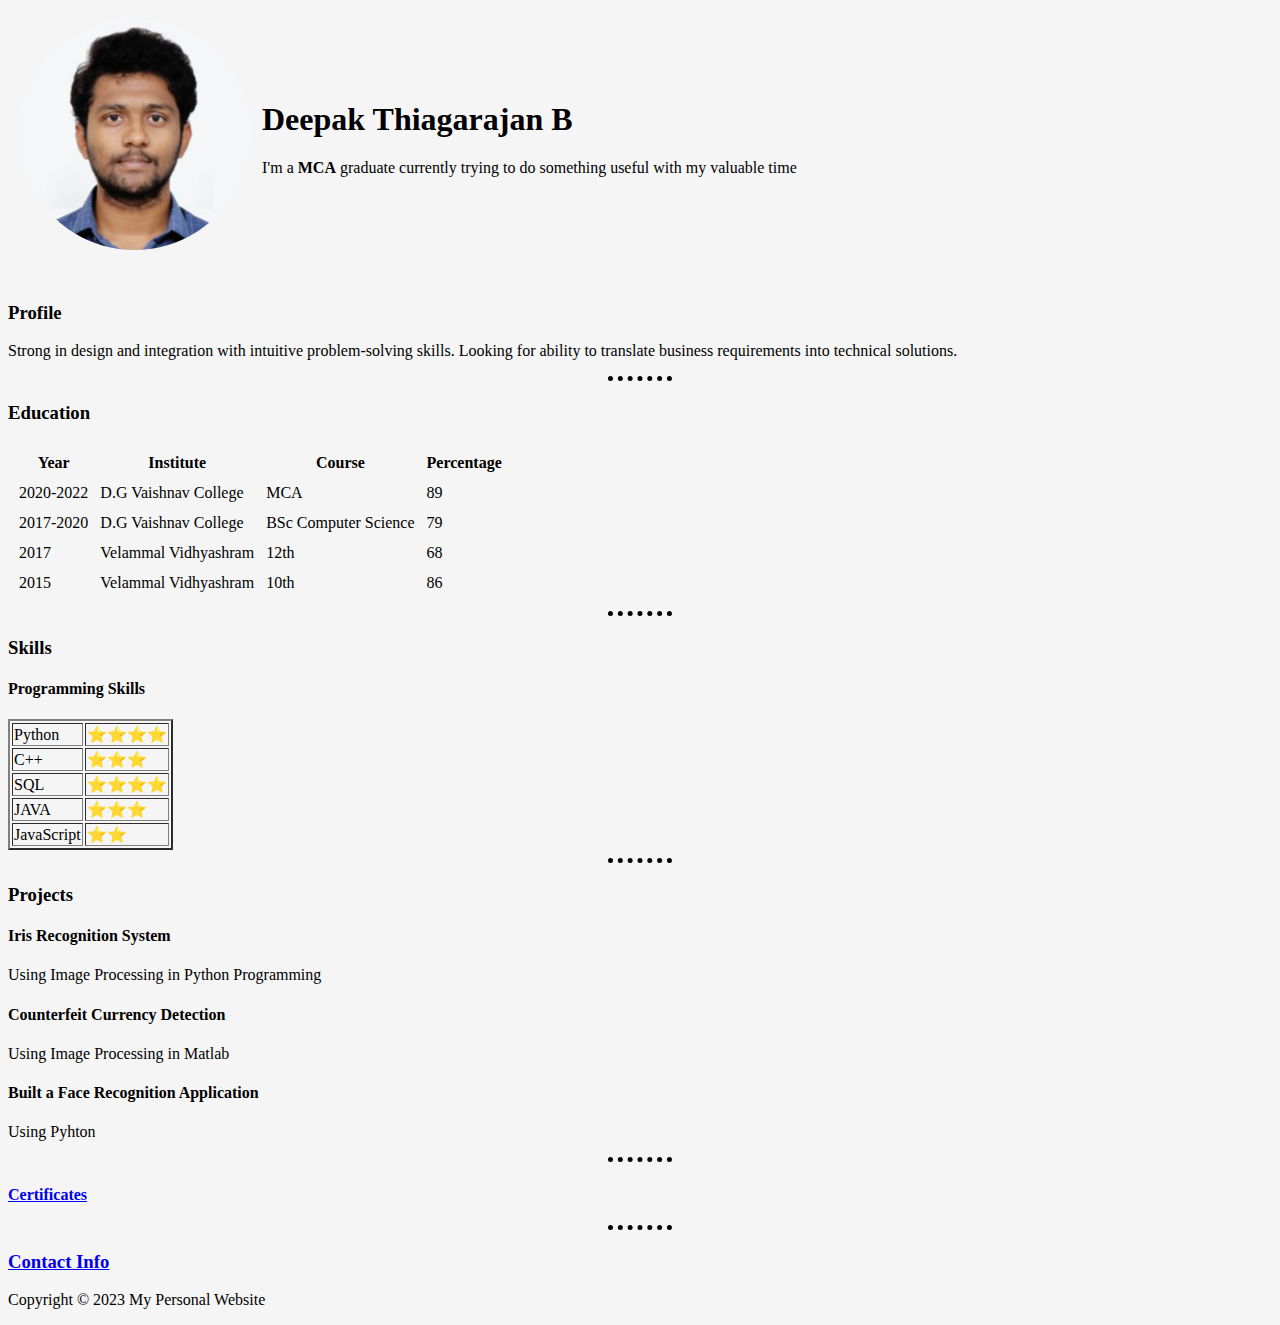
<file: index.html>
<!DOCTYPE html>
<html lang="en">
<head>
    <meta charset="UTF-8">

    <meta name="viewport" content="width=device-width, initial-scale=1.0">
    <title> Deepak CV 🧛‍♂️</title>
    <link rel="stylesheet" href="style.css">

</head>

<body>
    <main>
    <table cellspacing="10">
        <tr>
            <td><img src="dp.jpg"</td>
            <td><h1>Deepak Thiagarajan B</h1>
                <p>I'm a <b>MCA</b> graduate currently trying to do something useful with my valuable time</b></p></td>
        </tr>
    </table>
   <br>
    
    <h3>Profile</h3>
    <p>Strong in design and integration with intuitive
        problem-solving skills. Looking for ability to
        translate business requirements into technical
        solutions.
    </p>
    <hr size="3">

    <h3>Education</h3>
    <table cellspacing="10">
        <thead>
            <tr>
                <th>Year</th>
                <th>Institute</th>
                <th>Course</th>
                <th>Percentage</th>
            </tr>
        </thead>
        <tbody>
            <tr>
                <td>2020-2022</td>
                <td>D.G Vaishnav College</td>
                <td>MCA</td>
                <td>89</td>
            </tr>
            <tr>
                <td>2017-2020</td>
                <td>D.G Vaishnav College</td>
                <td>BSc Computer Science</td>
                <td>79</td>
            </tr>
            <tr>
                <td>2017</td>
                <td>Velammal Vidhyashram</td>
                <td>12th</td>
                <td>68</td>
            </tr>
            <tr>
                <td>2015</td>
                <td>Velammal Vidhyashram</td>
                <td>10th</td>
                <td>86</td>
            </tr>


        </tbody>
        
    </table>
    
    
    
    <hr size="3">

    <h3>Skills</h3>
    <h4>Programming Skills</h4>
    <table border="2">
        <tr>
            <td>Python</td>
            <td>⭐⭐⭐⭐</td>
        </tr>
        <tr>
            <td>C++</td>
            <td>⭐⭐⭐</td>
        </tr>
        <tr>
            <td>SQL</td>
            <td>⭐⭐⭐⭐</td>
        </tr>
        <tr>
            <td>JAVA</td>
            <td>⭐⭐⭐</td>
        </tr>
        <tr>
            <td>JavaScript</td>
            <td>⭐⭐</td>
        </tr>
    </table>   
    <hr size="3">
    
    <h3>Projects</h3>
    <h4>Iris Recognition System</h4>
    <p>Using Image Processing in Python Programming</p>
    <h4>Counterfeit Currency Detection</h4>
    <p>Using Image Processing in Matlab</p>
    <h4>Built a Face Recognition Application</h4>
    <p>Using Pyhton</p>
    <hr size="3">

    <h4><a href="certificates.html">Certificates</a></h4>
    <hr size="3">

    <section id="Contact">
        <h3><a href="contact.html">Contact Info</a></h3>

    </section>
    </main>
    <footer>
        <p>Copyright &copy; 2023 My Personal Website</p>
    </footer>
</body>
</html>
</file>
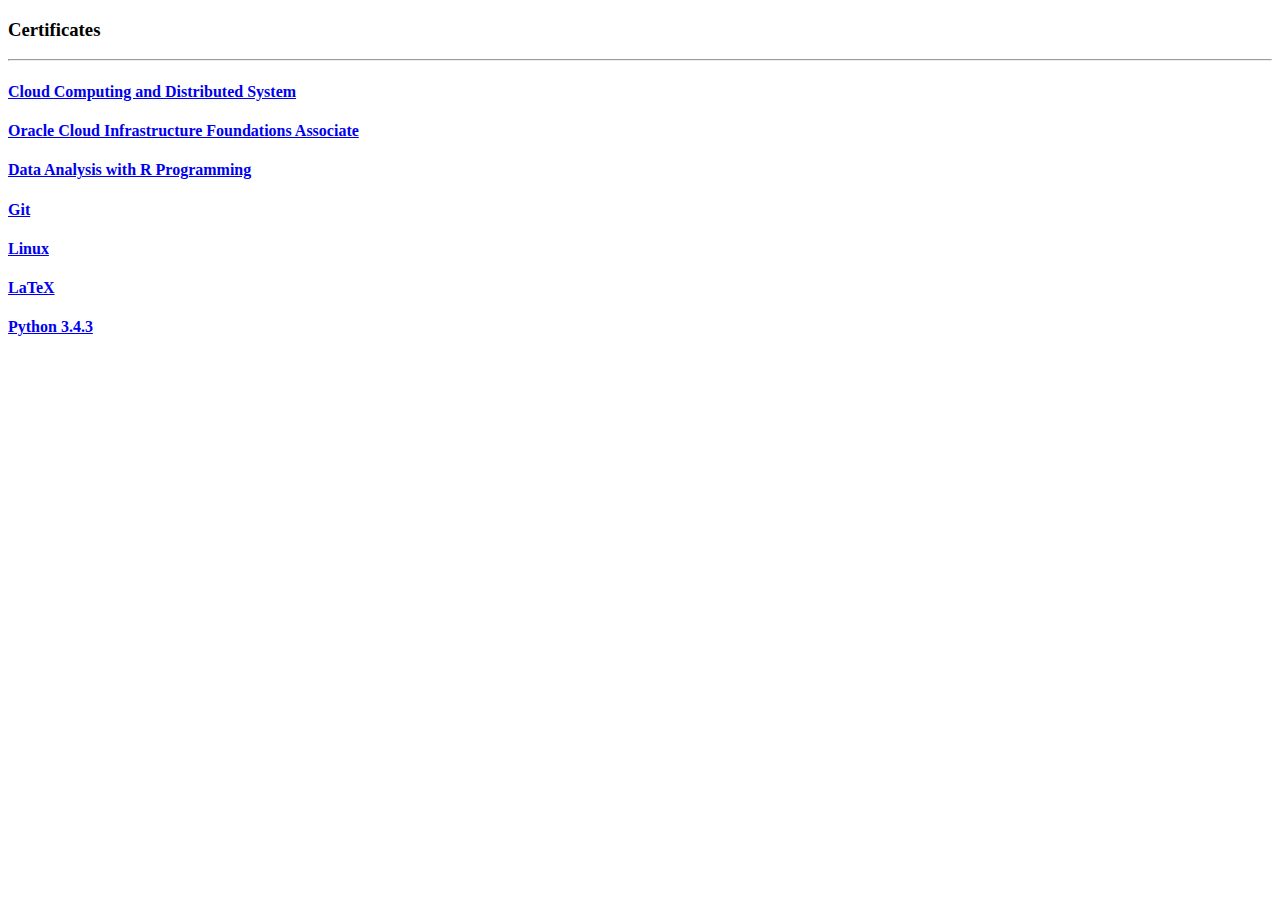
<file: certificates.html>
<!DOCTYPE html>
<html lang="en">
<head>
    <meta charset="UTF-8">
    <meta http-equiv="X-UA-Compatible" content="IE=edge">
    <meta name="viewport" content="width=device-width, initial-scale=1.0">
</head>
<body>
    <h3>Certificates</h3>
    <hr>
    <p><a href="https://drive.google.com/file/d/1aJSqc6cru5j0o4M0H77tZzr_BbR42U49/view"><h4>Cloud Computing and Distributed System</h4></a></p>
    <p><a href="https://drive.google.com/file/d/1yDi1BSC0KgK8R41SVAzcJpQsixnYEbOJ/view?usp=share_link"><h4>Oracle Cloud Infrastructure Foundations Associate</h4></a></p>
    <p><a href="https://drive.google.com/file/d/1rscIBeBIHtuCLI4w0jnaou6aQu91AIeo/view?usp=share_link"><h4>Data Analysis with R Programming</h4></a></p>
    <p><a href="https://drive.google.com/file/d/1w7S9u7LxdbYtBAj64o1m7zas6IL444S4/view?usp=share_link"><h4>Git</h4></a></p>
    <p><a href="https://drive.google.com/file/d/1oKtmOaQehQKqs49t1BlbJNsiWuSL__og/view?usp=share_link"><h4>Linux</h4></a></p>
    <p><a href="https://drive.google.com/file/d/1c1_WusGNer-o3PauCNtJGOxlO4S-1iyn/view?usp=share_link"><h4>LaTeX</h4></a></p>
    <p><a href="https://drive.google.com/file/d/1TMaNLzKMLJxRGYJLFotDWiIxIHY32bLV/view?usp=share_link"><h4>Python 3.4.3</h4></a></p>   
</body>
</html>
</file>
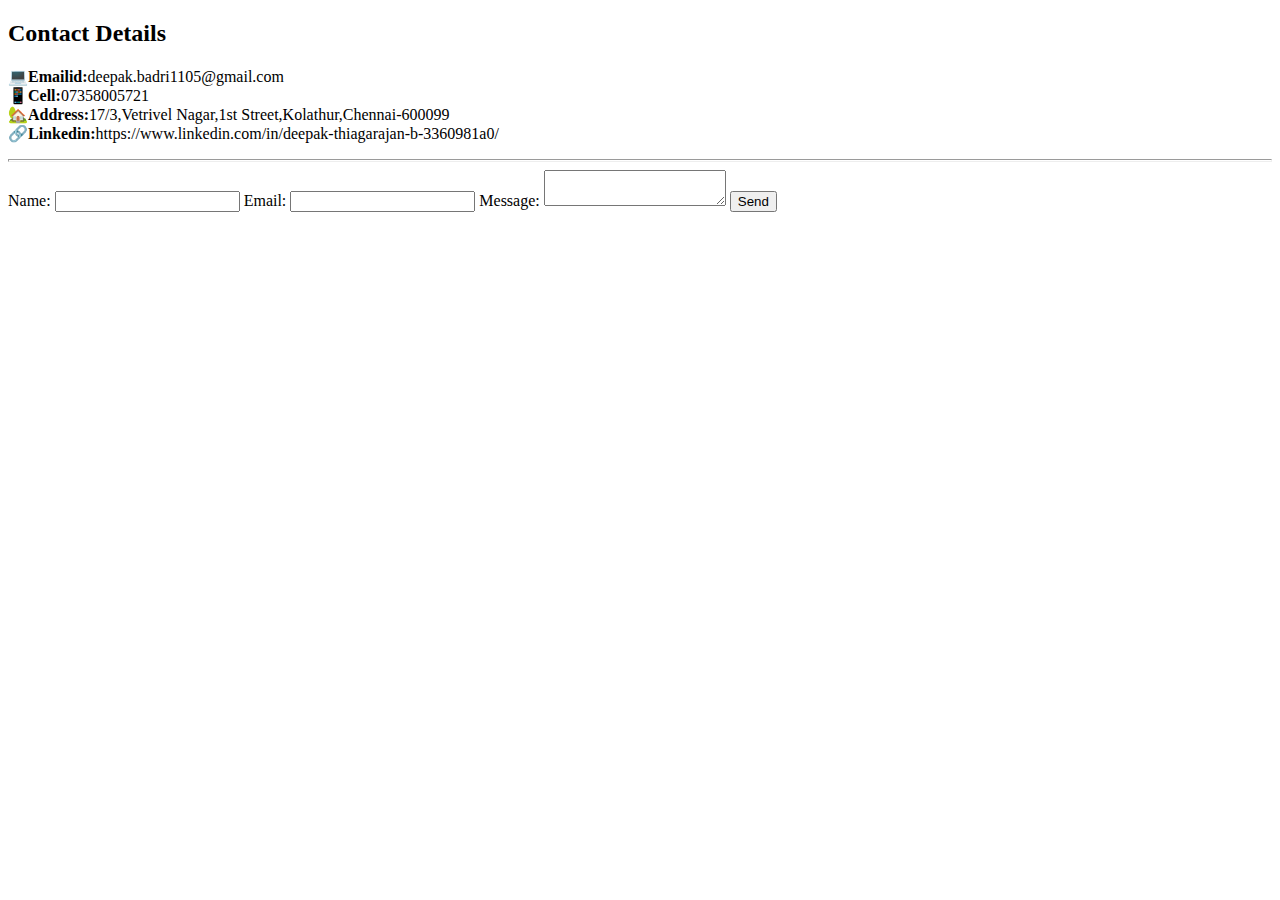
<file: contact.html>
<!DOCTYPE html>
<html lang="en">
<head>
    <meta charset="UTF-8">
    <meta http-equiv="X-UA-Compatible" content="IE=edge">
    <meta name="viewport" content="width=device-width, initial-scale=1.0">
    <title>education</title>
</head>
<body>
    <h2>Contact Details</h2>
    <p>
        💻<strong>Emailid:</strong>deepak.badri1105@gmail.com
        <br>
        📱<strong>Cell:</strong>07358005721
        <br>
        🏡<strong>Address:</strong>17/3,Vetrivel Nagar,1st Street,Kolathur,Chennai-600099
        <br> 
        🔗<strong>Linkedin:</strong>https://www.linkedin.com/in/deepak-thiagarajan-b-3360981a0/ 
    </p>
    <hr size="3">
    <form>
        <label for="name">Name:</label>
        <input type="text" id="name" name="name">
        <label for="email">Email:</label>
        <input type="email" id="email" name="email">
        <label for="message">Message:</label>
        <textarea id="message" name="message"></textarea>
        <input type="submit" value="Send">
      </form>
</body>
</html>
</file>
<file: style.css>
body{
    background-color: whitesmoke;
}

hr{
    border-style: none;
    height: 2px;
    background-color: none;
    border-top-style: dotted;
    border-width: 5px;
    width: 5%;
    color: black;
}
</file>
